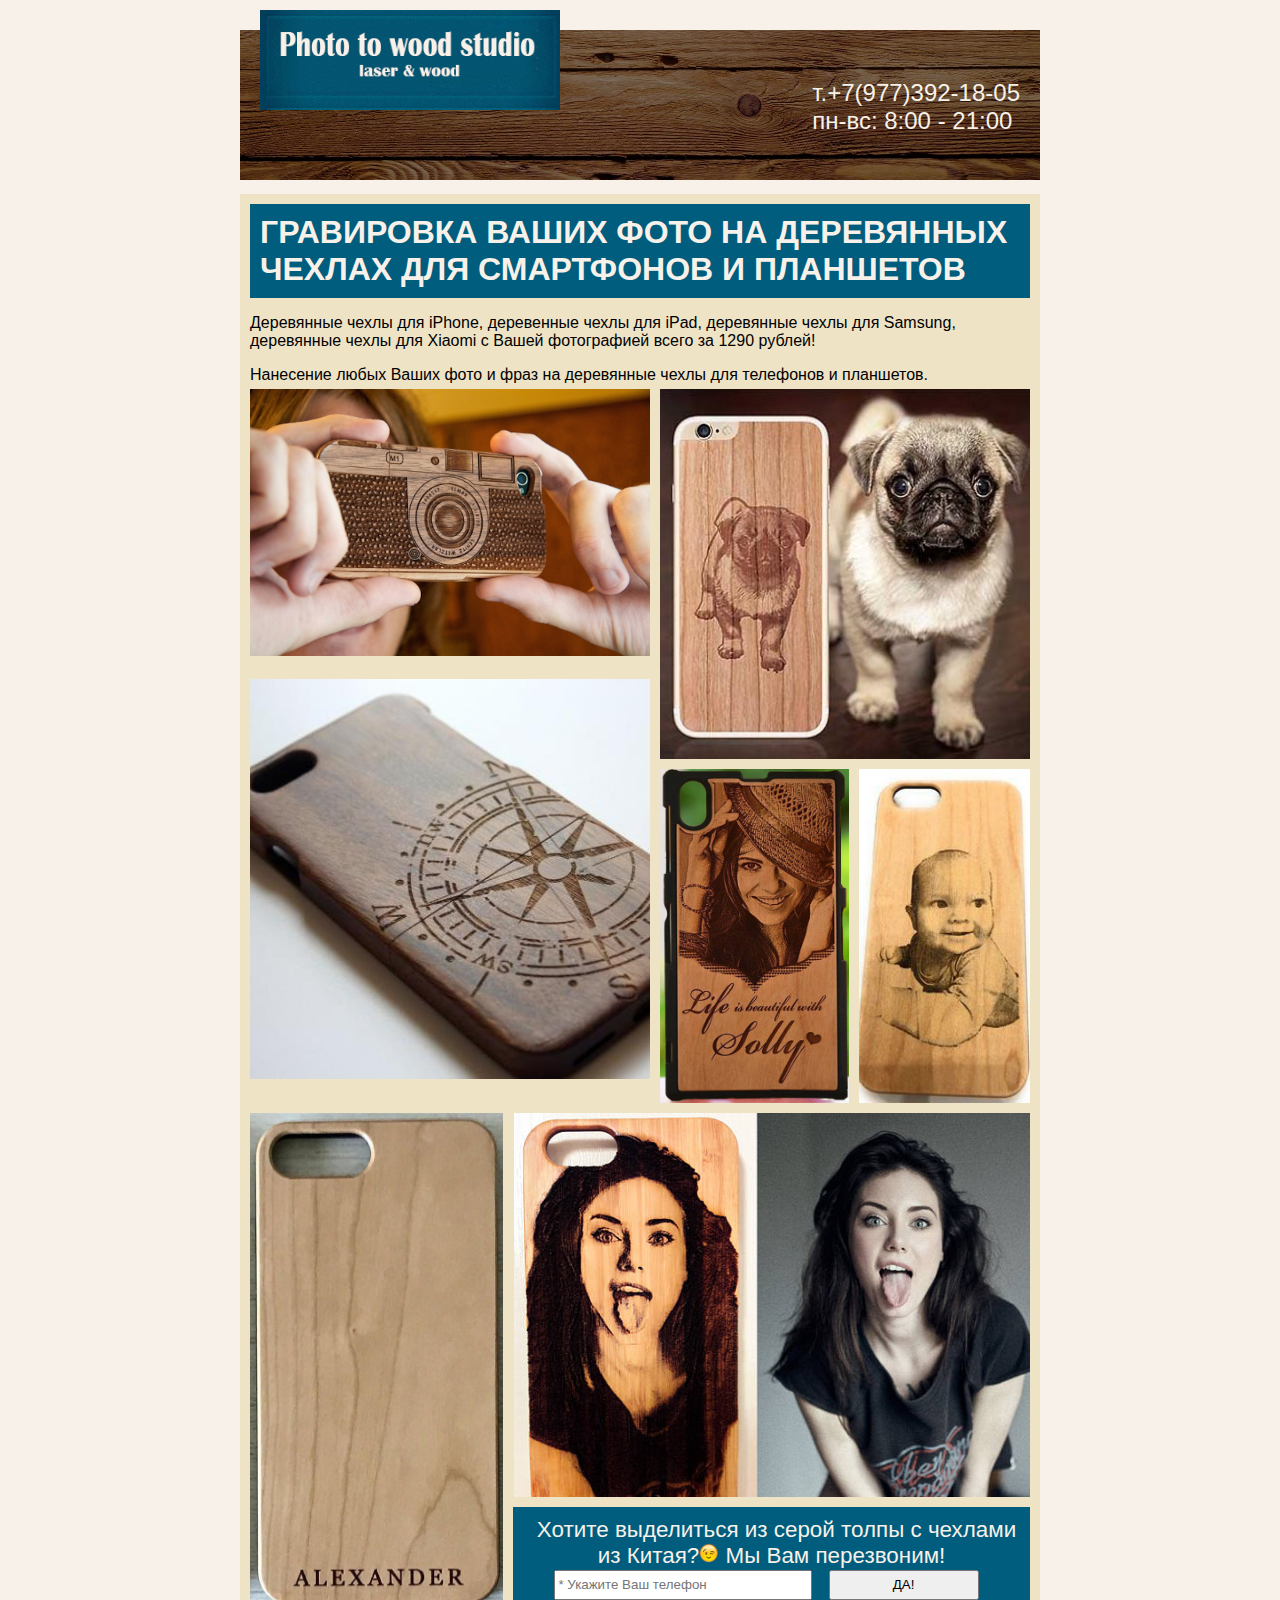
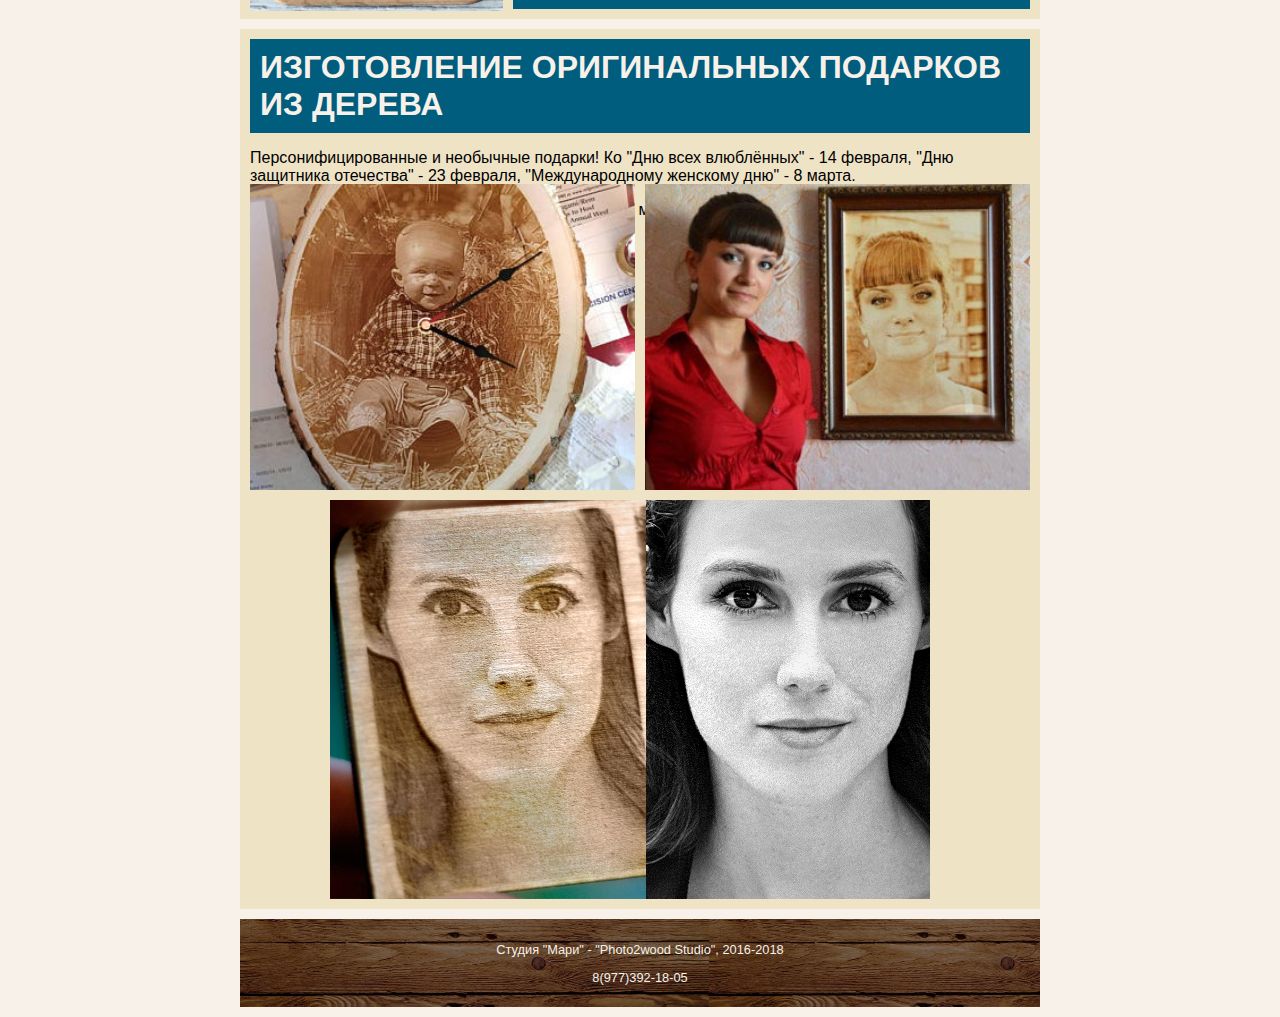
<file: index.html>
<!DOCTYPE html>
<html lang="ru">
<head>
    <!-- Global site tag (gtag.js) - Google Analytics -->
    <script async src="https://www.googletagmanager.com/gtag/js?id=UA-109401630-1"></script>
    <script>
      window.dataLayer = window.dataLayer || [];
      function gtag(){dataLayer.push(arguments);}
      gtag('js', new Date());
      gtag('config', 'UA-109401630-1');
    </script>

	<!-- СКРИПТ КОРЗИНЫ	
	<script src="https://code.jquery.com/jquery-1.11.3.min.js"></script>
	<script async src="https://lk.easynetshop.ru/frontend/v3/ens-e6eaa2b6.js"></script>
	<link href="https://lk.easynetshop.ru/frontend/v3/ens-e6eaa2b6.css" rel="stylesheet">   --> 


	<title>Деревенные чехлы для телефона с Вашим фото</title>
    <meta charset="utf-8">
	<style>
 		body {
			background-color: rgb(247, 241, 234);
		}
	</style>

    <meta name="viewport" content="width=device-width, userscale=no">	
	<meta name="description" content="Уникальные деревянные чехлы на телефон с Вашей фотографией">
	<meta name="keywords" content="лазерная гравировка, оригинальный подарок, чехол с моим фото, деревянный чехол, чехол для iphone, чехол для айфон">	
	
	<meta name="yandex-verification" content="25b2c630ddf53884" />	
	
	<link rel="stylesheet" type="text/css" href="index_large.css?ver=100">

	<link href="https://fonts.googleapis.com/css?family=Exo+2:400,700&amp;subset=cyrillic" rel="stylesheet"> 
	<link rel="icon" href="http://www.studio-mari.ru/favicon.ico" type="image/x-icon">
	<link rel="canonical" href="http://studio-mari.ru"/>

    

</head>
<body>

<!-- Yandex.Metrika counter -->
	<script type="text/javascript" >
	    (function (d, w, c) {
	        (w[c] = w[c] || []).push(function() {
	            try {
	                w.yaCounter46419759 = new Ya.Metrika({
	                    id:46419759,
	                    clickmap:true,
	                    trackLinks:true,
	                    accurateTrackBounce:true,
	                    webvisor:true,
	                    trackHash:true
	                });
	            } catch(e) { }
	        });

	        var n = d.getElementsByTagName("script")[0],
	            s = d.createElement("script"),
	            f = function () { n.parentNode.insertBefore(s, n); };
	        s.type = "text/javascript";
	        s.async = true;
	        s.src = "https://mc.yandex.ru/metrika/watch.js";

	        if (w.opera == "[object Opera]") {
	            d.addEventListener("DOMContentLoaded", f, false);
	        } else { f(); }
	    })(document, window, "yandex_metrika_callbacks");
	</script>
	<noscript><div><img src="https://mc.yandex.ru/watch/46419759" style="position:absolute; left:-9999px;" alt="" /></div></noscript>
<!-- /Yandex.Metrika counter -->
 

	<header id="scroll_up">
		<img src="images/logo_back.jpg" id="logo_back" >
		<a href="http://studio-mari.ru"> <div id="logo"></div></a>
		<div id="head_contacts">
			<p>т.+7(977)392-18-05 <br>
			пн-вс: 8:00 - 21:00</p>
		</div>
	</header>
    
    <article id="grav01">
	    <div>
	    	<h1>ГРАВИРОВКА ВАШИХ ФОТО НА ДЕРЕВЯННЫХ ЧЕХЛАХ ДЛЯ СМАРТФОНОВ И ПЛАНШЕТОВ</h1>
	    </div>
    	<p>Деревянные чехлы для iPhone, деревенные чехлы для iPad, деревянные чехлы для Samsung, деревянные чехлы для Xiaomi с Вашей фотографией всего за 1290 рублей!</p>
    	<p>Нанесение любых Ваших фото и фраз на деревянные чехлы для телефонов и планшетов. </p>
    	<img src="catalog/01001.jpg" style="width: 400px; position: absolute; top: 195px; left: 10px;">
    	<img src="catalog/02004.jpg" style="width: 370px; position: absolute; top: 195px; right: 10px;">
    	<img src="catalog/01002.jpg" style="width: 400px; position: absolute; top: 485px; left: 10px;">
		<img src="catalog/02003.jpg" style="width: 189px; position: absolute; top: 575px; left: 420px;">
		<img src="catalog/02001.jpg" style="width: 171px; position: absolute; top: 575px; right: 10px;">
		<img src="catalog/01004.jpg" style="width: 253px; position: absolute; top: 919px; left: 10px;">
		<img src="catalog/02002.jpg" style="width: 516px; position: absolute; top: 919px; right: 10px;">

		<div id="call_me">
			<p>Хотите выделиться из серой толпы с чехлами из Китая?<img src="images/smile.png" height="20"> Мы Вам перезвоним!</p>
			<form method="post" action="send.php"> 
			<input name="buket" type="hidden" value="Хочу чехол :)">
			<input class="telephone" name="tel" placeholder="* Укажите Ваш телефон"  type="tel" required>
			<input class="submit" name="submit" type="submit" value="ДА!">
			</form> 			
		</div>

    </article>
    
    <article id="grav02">
	    <div>
	    	<h1>ИЗГОТОВЛЕНИЕ ОРИГИНАЛЬНЫХ ПОДАРКОВ ИЗ ДЕРЕВА</h1>
	    </div>
    	<p>Персонифицированные и необычные подарки! Ко "Дню всех влюблённых" - 14 февраля,  "Дню защитника отечества" - 23 февраля, "Международному женскому дню" - 8 марта.</p>
    	<p>А также все виды лазерной гравировки по дереву и металлу. Звоните! Воплотим все Ваши идеи!</p>
    	<img src="catalog/03001.jpg" style="width: 385px; position: absolute; top: 155px; left: 10px;">
    	<img src="catalog/03002.jpg" style="width: 385px; position: absolute; top: 155px; right: 10px;">
    	<img src="catalog/03003.jpg" style="width: 600px; position: absolute; top: 471px; left: 90px;">
    </article>

	<footer>
		<p>Cтудия "Мари" - "Photo2wood Studio", 2016-2018</p>
		<p>8(977)392-18-05</p>
	</footer>
</body>
</html>
</file>
<file: index_large.css>
body {
  margin:             0 auto;
  width:              800px;
  font-family:        sans-serif;
  position:           relative;
}

header {
  position:           relative;
}

#logo_back {
  padding-top:        30px;
  height:             150px;
  width:              800px;
}

#logo {
  position:           absolute;
  top:                10px;
  left:               20px;
  background-image:   url(images/logo_head.png);
  background-size:    contain;
  height:             100px;
  width:              300px;
}

#head_contacts {
  position:           absolute;
  top:                55px;
  right:              20px;
  color:              rgb(247, 241, 234);
  font-size:          1.5em;
}

article {
  background-color:   rgb(239, 227, 198);
  padding:            10px;
  margin-top:         10px;
  position:           relative;
}

#grav01 {
  height:             1405px;
}

#grav02 {
  height:             860px;
}

article div {
  background-color:   rgb(0, 93,125);
  padding:            10px;
  color:              rgb(247, 241, 234);
}
#call_me {
  position:           absolute;
  right:              10px;
  top:                1313px;
  height:             82px;
  width:              497px;
  font-size:          140%;
  text-align:         center;
}

#call_me p {
  margin:             0px;
  padding:            0px;
  text-indent:        10px;
}

#call_me input.telephone {
  height:             24px;
  width:              250px;
  margin-right:       10px;
}
#call_me input.submit {
  height:             30px;
  width:              150px;
  margin-right:       10px;
}

h1 {
  margin:             0px;
}

footer {
    background-image:   url(images/logo_back.jpg);
    background-size:    contain;
    color:              rgb(247, 241, 234);
    text-align:         center;
    margin-top:         10px;
    padding:            10px;
    font-size:          80%;
    margin-bottom:      10px;
}
</file>
